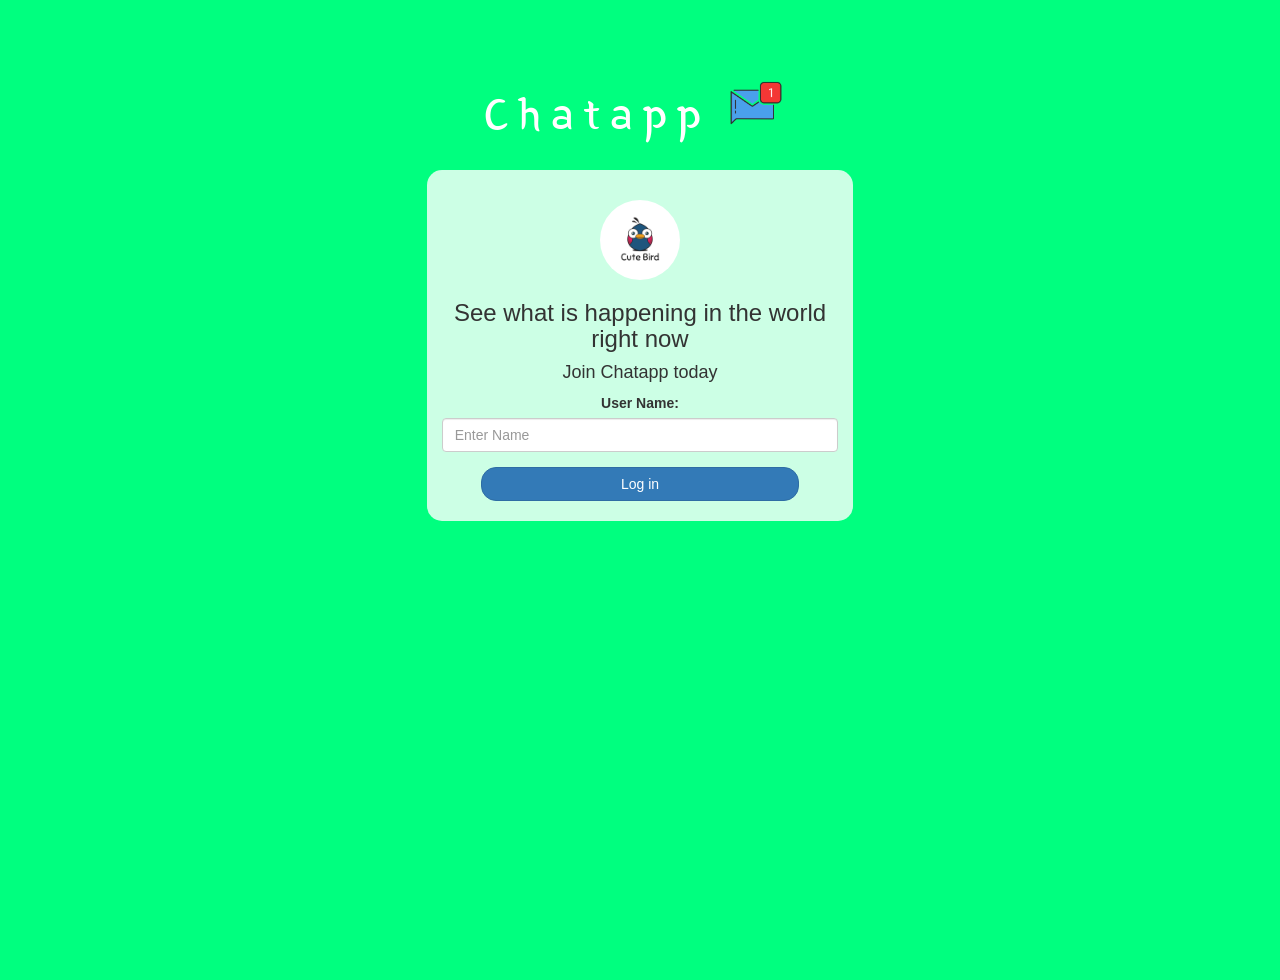
<file: index.html>
<!DOCTYPE html>
<html>
<head>
	<title>Chatapp</title>
<link href="https://fonts.googleapis.com/css?family=Yeon+Sung&display=swap" rel="stylesheet"><meta name="viewport" content="width=device-width, initial-scale=1">

<link rel="stylesheet" href="https://maxcdn.bootstrapcdn.com/bootstrap/3.4.0/css/bootstrap.min.css">
<script src="https://ajax.googleapis.com/ajax/libs/jquery/3.4.1/jquery.min.js"></script>
<script src="https://maxcdn.bootstrapcdn.com/bootstrap/3.4.0/js/bootstrap.min.js"></script>

<link rel="stylesheet" type="text/css" href="style.css">
<script src="kwitter.js"></script>
</head>
<body>
<center>
	<h1 class="header">	
		Chatapp<sup>
	<img src="m2.png">
	</sup>
</h1>
	<div class="col-lg-4 col-md-6 col-sm-6 col-xs-11 login_div">
	<img src="logo.png" class="logo">
		<h3 >See what is happening in the world right now</h3>
		<h4 >Join Chatapp today</h4>
		<div class="form-group">
		  <label >User Name:</label>
			<input class="form-control" placeholder="Enter Name" id="User_Name">

		</div>
		<button id="login_button" class="btn btn-primary" onclick="adduser()">Log in</button>
		<br><br>
	</div>
</center>
</body>
</html>
</file>
<file: style.css>
html, body
{
  height: 100%;
  margin: 0;
}

body
{
background-color:springgreen;
}

.header
{
	color: white;font-family: 'Yeon Sung';font-size: 45px;letter-spacing: 10px;margin-top: 80px;
}
.header img
{
	width: 80px;margin-left: -15px;
}

.login_div
{
	background: rgba(255,255,255,0.8);float: none;border-radius: 15px;
}

.logo
{
	width: 80px;margin-top: 30px;border-radius: 40px;
}

#login_button
{
	width: 80%;border-radius: 15px;
}

.room_name
{
	cursor: pointer;
	font-size: 20px;
}


#logout
{
	font-size: 20px; float: right;
}


#output
{
	padding: 10px; width:80%;background: rgba(255,255,255,0.8);border-radius: 15px;
}

.input_div_room_page
{
	width: 80%;
}

.input_div label
{
	color: white;font-size: 20px;
}


.input_div_message_page
{
	position: fixed;bottom: 0px;width: 100%;background: rgba(255,255,255,0.8);
}
.input_div_message_page label
{
	color: black;
}
.input_div_message_page #msg
{
	width: 80%;
}
.input_div_message_page button
{
	margin-top: 15px;
	width: 50%; 
}
.color_white
{
	color: white
}

.user_tick
{
	width:20px;
}
.message_h4
{
	padding-left:5px;color:grey;
}
</file>
